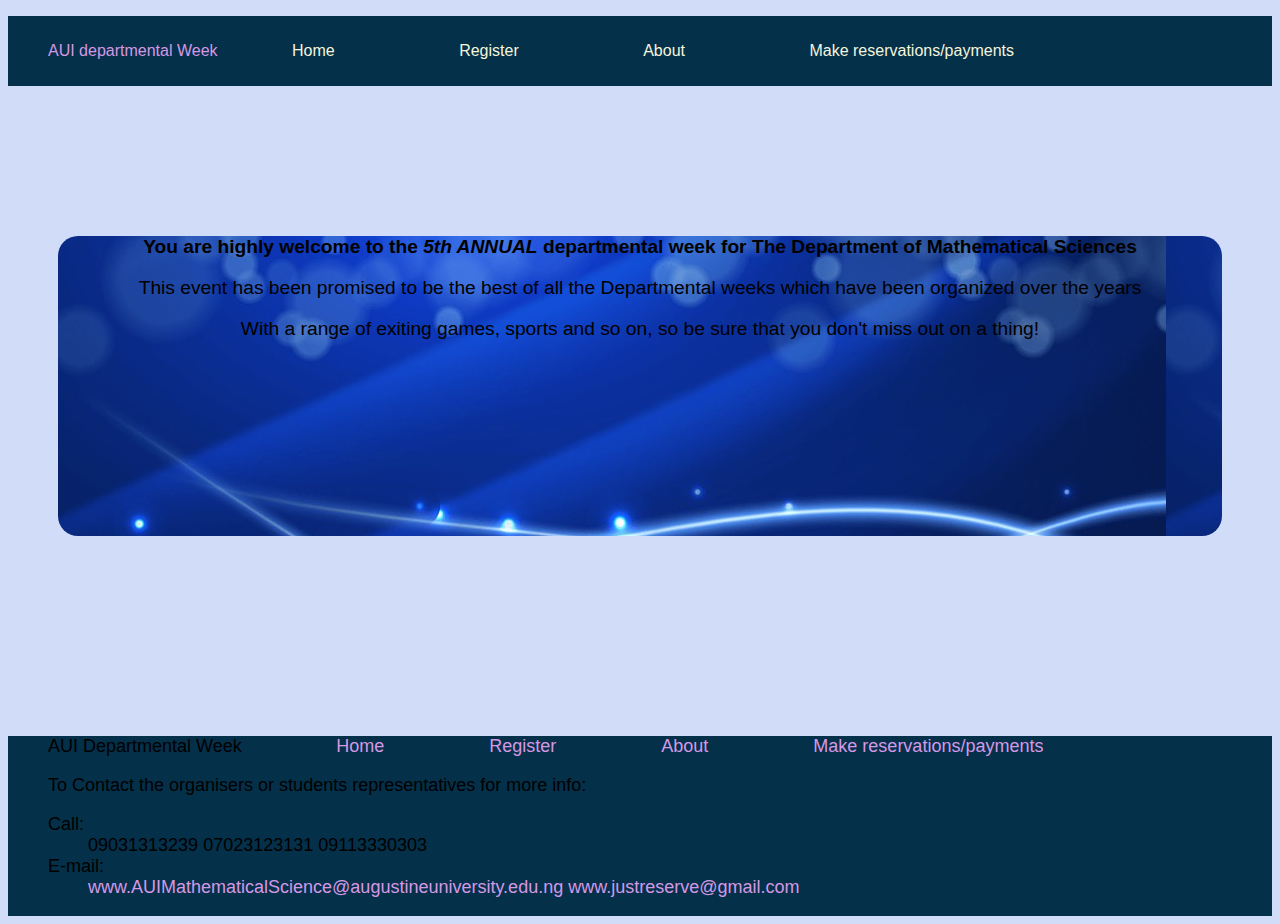
<file: index.html>
<!DOCTYPE html>
<html lang="en">
<head>
    <meta charset="UTF-8">
    <meta http-equiv="X-UA-Compatible" content="IE=edge">
    <meta name="viewport" content="width=device-width, initial-scale=1.0">
    <link rel="stylesheet" href="style.css">
    <title>AUI Departmental Week</title>
</head>
<body>
    <header class="header">
        <nav><ul><li>AUI departmental Week</li>
            <li ><a href="index.html" class="move">Home</a></li>
            <li ><a href="Register.html" class="move">Register</a></li>
            <li ><a href="About.html" class="move">About</a></li>
            
            <li ><a href="Reservations.html" class="move">Make reservations/payments</a></li></ul>
            
        </nav>
    </header>
    <div class="section-1">
        <b>You are highly welcome to the <em>5th ANNUAL</em> departmental week for The Department of Mathematical Sciences</b> 
        <p>This event has been promised to be the best of all the Departmental weeks which have been organized over the years</p>
        <p>With a range of exiting games, sports and so on, so be sure that you don't miss out on a thing! </p>
    </div>
    <footer>
        <ul>
            <li>AUI Departmental Week</li>
            <li><ul><li class="move"><a href="index.html">Home</a></li>
                <li class="move"><a href="Register.html">Register</a></li>
                <li class="move"><a href="About.html">About</a></li>
                <li class="move"><a href="Reservations.html">Make reservations/payments</a></li></ul></li>
            <li><p>To Contact the organisers or students representatives for more info:</p>
            Call: <ul>
                <li>09031313239</li>
                <li>07023123131</li>
                <li>09113330303</li>
            </ul>
            E-mail: <ul>
                <li><a href="">www.AUIMathematicalScience@augustineuniversity.edu.ng</a></li>
                <li><a href="">www.justreserve@gmail.com</a></li>
            </ul>
             </li>
        </ul>
    </footer>
</body>
</html>
</file>
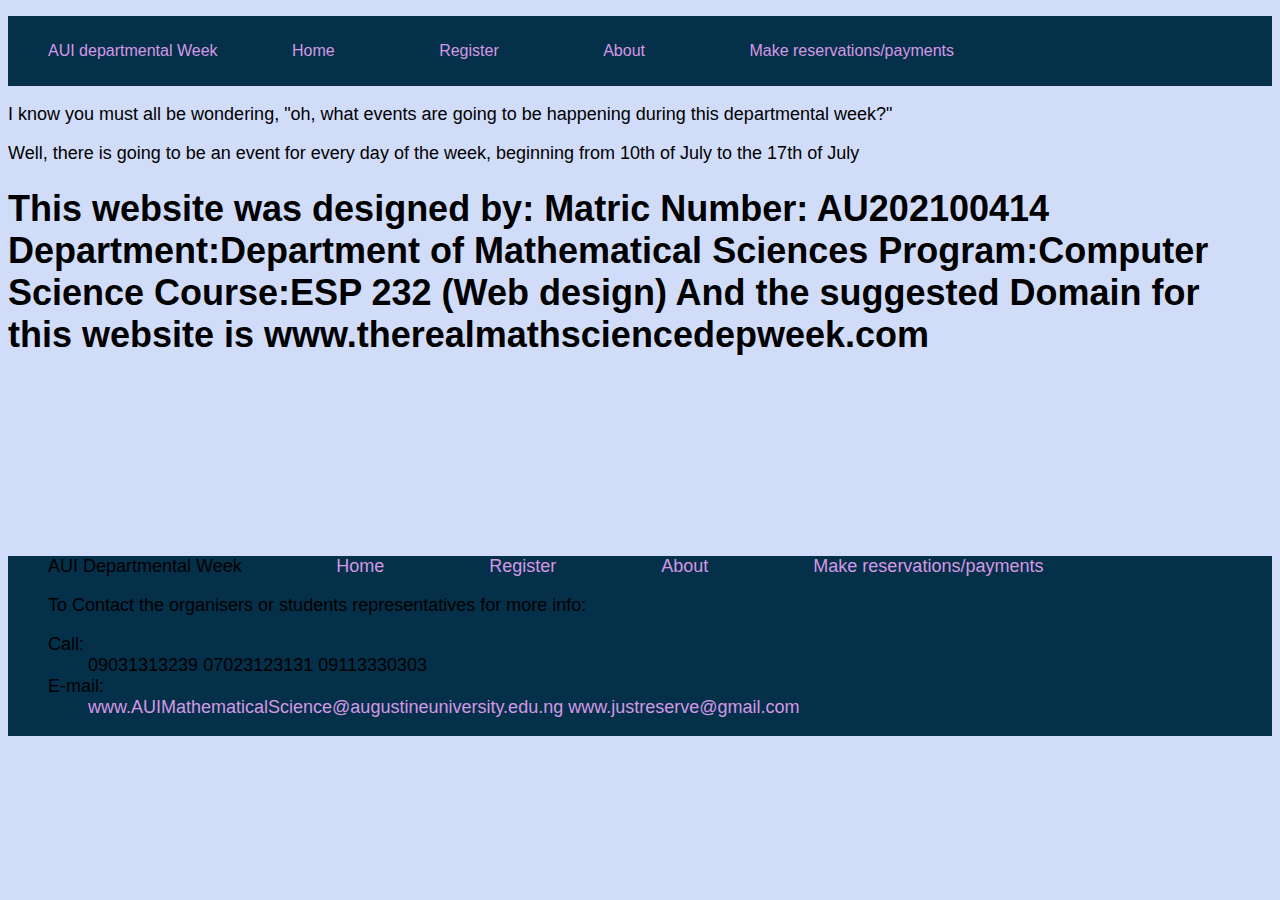
<file: About.html>
<!DOCTYPE html>
<html lang="en">
<head>
    <meta charset="UTF-8">
    <meta http-equiv="X-UA-Compatible" content="IE=edge">
    <meta name="viewport" content="width=device-width, initial-scale=1.0">
    <link rel="stylesheet" href="style.css">
    <title>About</title>
</head>
<body>
    <header class="header">
        <nav><ul><li>AUI departmental Week</li>
            <li class="move"><a href="index.html">Home</a></li>
            <li class="move"><a href="Register.html">Register</a></li>
            <li class="move"><a href="About.html">About</a></li>
            
            <li class="move"><a href="Reservations.html">Make reservations/payments</a></li></ul>
            
        </nav>
    </header>
    <section class="section-2">
        <p>I know you must all be wondering, "oh, what events are going to be happening during this departmental week?"</p>
        <p>Well, there is going to be an event for every day of the week, beginning from 10th of July to the 17th of July </p>



        <div>
            <h1>
                This website was designed by:
                Matric Number: AU202100414
                Department:Department of Mathematical Sciences
                Program:Computer Science
                Course:ESP 232 (Web design)
                And the suggested Domain for this website is www.therealmathsciencedepweek.com
            </h1>
        </div>
    </section>
    
    <footer>
        <ul>
            <li>AUI Departmental Week</li>
            <li><ul><li class="move"><a href="index.html">Home</a></li>
                <li class="move"><a href="Register.html">Register</a></li>
                <li class="move"><a href="About.html">About</a></li>
                <li class="move"><a href="Reservations.html">Make reservations/payments</a></li></ul></li>
            <li><p>To Contact the organisers or students representatives for more info:</p>
            Call: <ul>
                <li>09031313239</li>
                <li>07023123131</li>
                <li>09113330303</li>
            </ul>
            E-mail: <ul>
                <li><a href="">www.AUIMathematicalScience@augustineuniversity.edu.ng</a></li>
                <li><a href="">www.justreserve@gmail.com</a></li>
            </ul>
             </li>
        </ul>
    </footer>
</body>
</html>
</file>
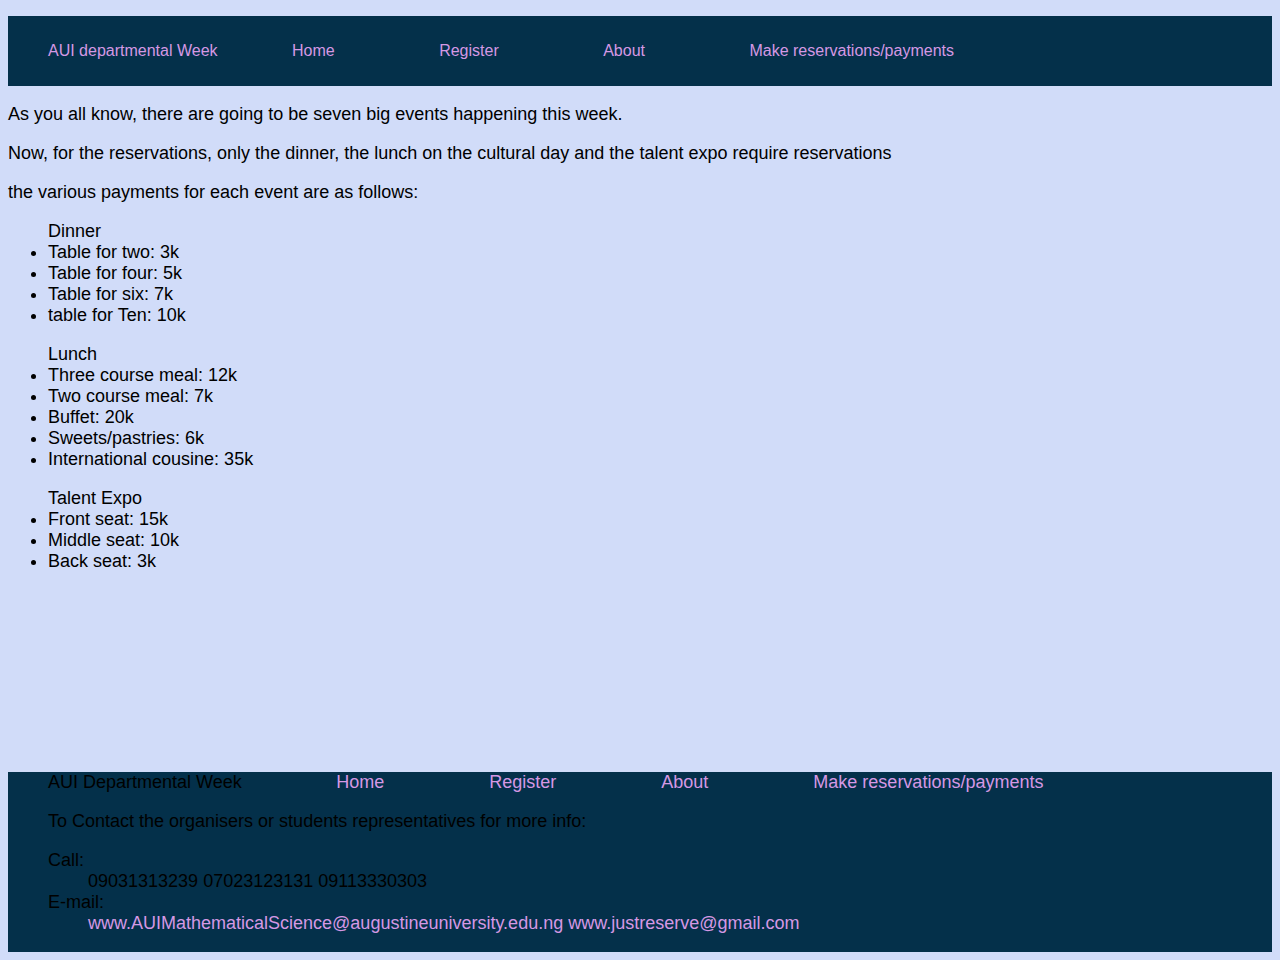
<file: Reservations.html>
<!DOCTYPE html>
<html lang="en">
<head>
    <meta charset="UTF-8">
    <meta http-equiv="X-UA-Compatible" content="IE=edge">
    <meta name="viewport" content="width=device-width, initial-scale=1.0">
    <link rel="stylesheet" href="style.css">
    <title>Document</title>
</head>
<body>
    <header>
        <nav><ul><li>AUI departmental Week</li>
            <li class="move"><a href="index.html">Home</a></li>
            <li class="move"><a href="Register.html">Register</a></li>
            <li class="move"><a href="About.html">About</a></li>
            
            <li class="move"><a href="Reservations.html">Make reservations/payments</a></li></ul>
            
        </nav>
    </header>
    <section class="section-3">
        <p>As you all know, there are going to be seven big events happening this week. </p>
        <p>Now, for the reservations, only the dinner, the lunch on the cultural day and the talent expo require reservations</p>
        <p>the various payments for each event are as follows:</p>
        <ul>Dinner
            <li>Table for two: 3k</li>
            <li>Table for four: 5k</li>
            <li>Table for six: 7k</li>
            <li>table for Ten: 10k</li>
        </ul>

        <ul>Lunch
            <li>Three course meal: 12k</li>
            <li>Two course meal: 7k</li>
            <li>Buffet: 20k</li>
            <li>Sweets/pastries: 6k</li>
            <li>International cousine: 35k</li>
        </ul>
        <ul>Talent Expo 
            <li>Front seat: 15k</li>
            <li>Middle seat: 10k</li>
            <li>Back seat: 3k</li>
        </ul>
    </section>
    <footer>
        <ul>
            <li>AUI Departmental Week</li>
            <li><ul><li class="move"><a href="index.html">Home</a></li>
                <li class="move"><a href="Register.html">Register</a></li>
                <li class="move"><a href="About.html">About</a></li>
                <li class="move"><a href="Reservations.html">Make reservations/payments</a></li></ul></li>
            <li><p>To Contact the organisers or students representatives for more info:</p>
            Call: <ul>
                <li>09031313239</li>
                <li>07023123131</li>
                <li>09113330303</li>
            </ul>
            E-mail: <ul>
                <li><a href="">www.AUIMathematicalScience@augustineuniversity.edu.ng</a></li>
                <li><a href="">www.justreserve@gmail.com</a></li>
            </ul>
             </li>
        </ul>
    </footer>
</body>
</html>
</file>
<file: style.css>
body {
    background-color: rgb(209, 220, 249);
    padding: 0px;
}
.section-1{
    background-image: url("pngtree-annual-event-blue-light-poster-image_924800.jpg");
    
    margin: 50px;
    border-radius: 20px;
    text-align: center;
    font-family: Verdana, Geneva, Tahoma, sans-serif;
    font-size: larger;
    height: 300px;
}
nav ul li{
    display: inline-block;
    margin-right: 20px;
    color: rgb(213, 152, 228);
    font-family: 'Gill Sans', 'Gill Sans MT', Calibri, 'Trebuchet MS', sans-serif;
}
div b{
    display: block;
    margin-top: 150px;
    font-family: 'Gill Sans', 'Gill Sans MT', Calibri, 'Trebuchet MS', sans-serif;
}
.move{
    margin-right: 50px;
    margin-left: 50px;
    color: beige;
    font-family: 'Gill Sans', 'Gill Sans MT', Calibri, 'Trebuchet MS', sans-serif;
}
header{
    background-color: rgb(4, 48, 74);
    height: 70px;
    padding: 0%;
    margin-top: 0%;
    width: 100%;
    margin-left: 0%;
    line-height: 70px;
    font-family: 'Gill Sans', 'Gill Sans MT', Calibri, 'Trebuchet MS', sans-serif;
}
a{
    color: rgb(213, 152, 228);
    text-decoration: none;
    font-family: 'Gill Sans', 'Gill Sans MT', Calibri, 'Trebuchet MS', sans-serif;
}
#submit{
    color: black;
    font-family: 'Gill Sans', 'Gill Sans MT', Calibri, 'Trebuchet MS', sans-serif;
}

footer{
    background-color: rgb(4, 48, 74);
    height: 180px;
    margin-top: 200px;
    font-family: 'Gill Sans', 'Gill Sans MT', Calibri, 'Trebuchet MS', sans-serif;
    
    margin-left: 0px;
    padding-left: 0%;


}

footer ul li{
    display: inline-block;
    font-size: large;
    font-family: 'Gill Sans', 'Gill Sans MT', Calibri, 'Trebuchet MS', sans-serif;
}
label {
    display: block;
    font-family: 'Gill Sans', 'Gill Sans MT', Calibri, 'Trebuchet MS', sans-serif;
}
button{
    display: block;
    margin-top: 5px;
    font-family: 'Gill Sans', 'Gill Sans MT', Calibri, 'Trebuchet MS', sans-serif;
}


.section-2{
    font-family: 'Gill Sans', 'Gill Sans MT', Calibri, 'Trebuchet MS', sans-serif;
    font-size: large;
}

.section-3{
    font-family: 'Gill Sans', 'Gill Sans MT', Calibri, 'Trebuchet MS', sans-serif;
    font-size: large;
}
</file>
